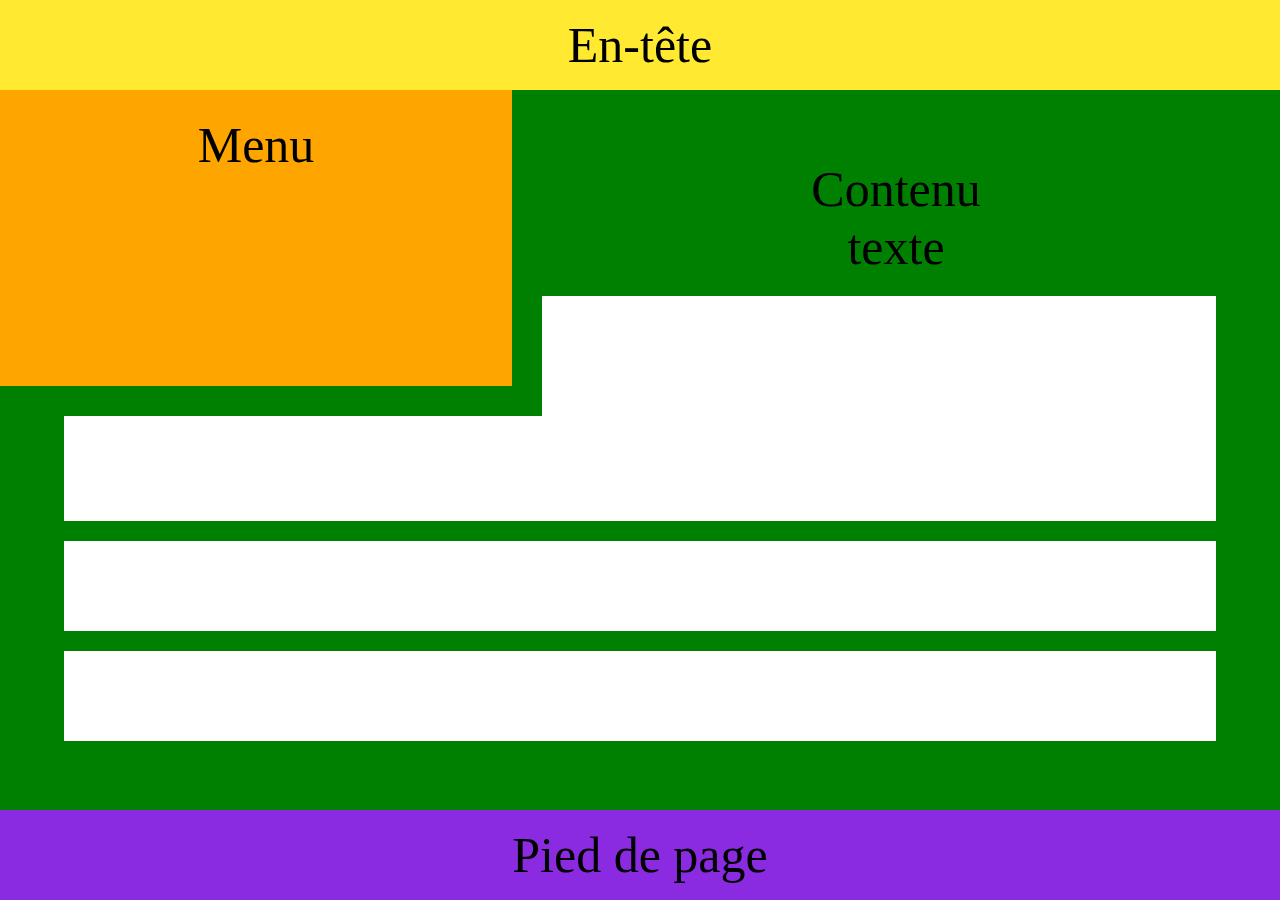
<file: flexbox/index.html>
<!DOCTYPE html>
<html lang="en">
<head>
    <meta charset="UTF-8">
    <meta name="viewport" content="width=device-width, initial-scale=1.0">
    <title>flexbox</title>
    <link rel="stylesheet" href="style.css">
</head>
<body>
    <div class="container">
        <header>
            <p>En-tête</p>
        </header>
        <nav>
            <p>Menu</p>
        </nav>
        <main>
            <div id="para">
                <p>Contenu texte</p>
            </div>
            <div id="big-rec"></div>
            <div class="rec" id="middle-rec"></div>
            <div class="rec"></div>
        </main>
        <footer>
            <p id="footer">Pied de page</p>
        </footer>
    </div>
    
</body>
</html>
</file>
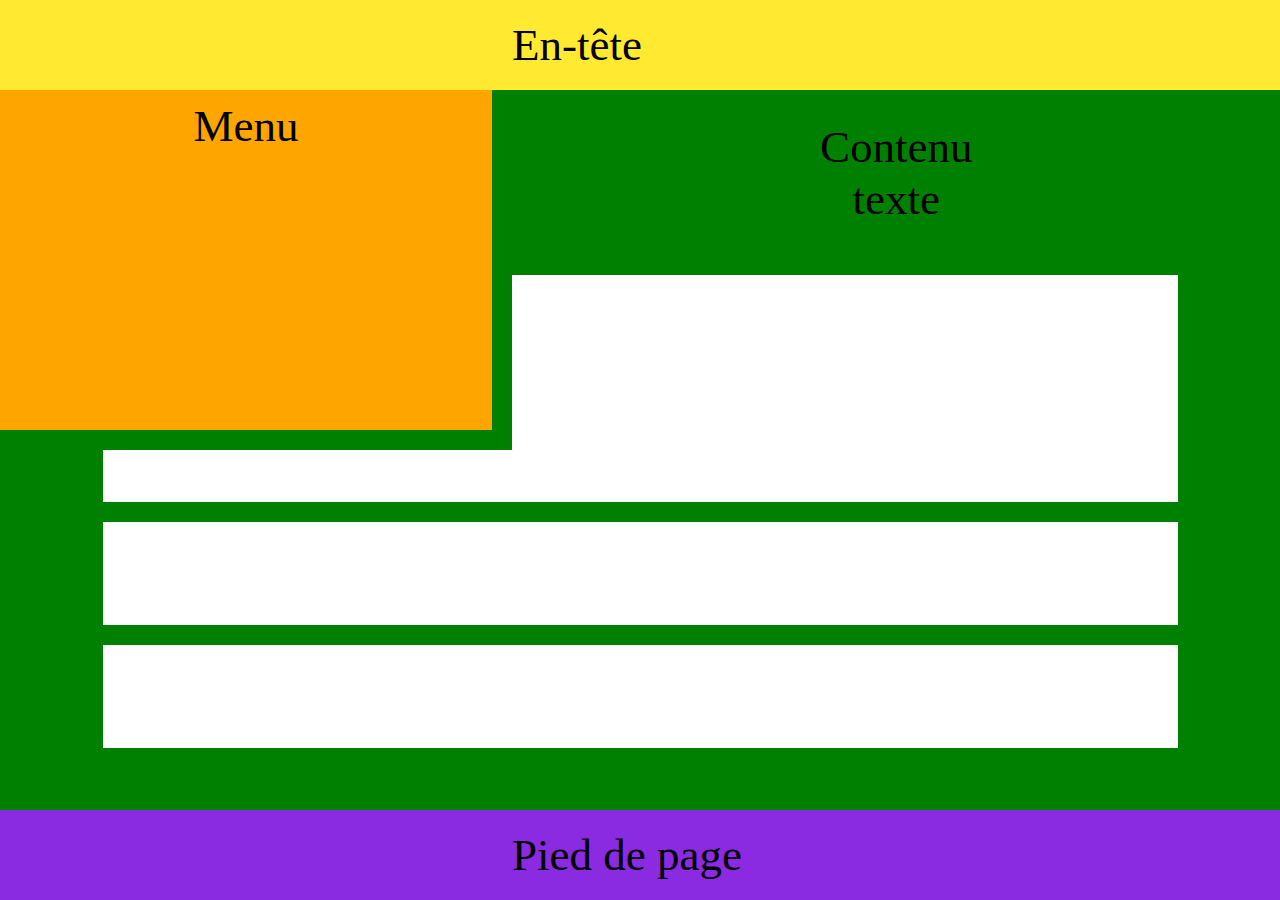
<file: grid/index.html>
<!DOCTYPE html>
<html lang="en">
<head>
    <meta charset="UTF-8">
    <meta name="viewport" content="width=device-width, initial-scale=1.0">
    <title>grid</title>
    <link rel="stylesheet" href="style.css">
</head>
<body>
    <div class="container">
        <header>
            <p>En-tête</p>
        </header>
        <div class="main">
            <nav>
                <p>Menu</p>
            </nav>
            <main>
                <div class="el1">
                    <p>Contenu texte</p>
                </div>
                <div class="el2"></div>
                <div class="el3"></div>
                <div class="el4"></div>
            </main>        
        </div>
        <footer>
            <p>Pied de page</p>
        </footer>
    </div>
    
</body>
</html>
</file>
<file: flexbox/style.css>
*,
*::before,
*::after {
	margin: 0;
	padding: 0;
}
.container{
    height: 100vh;
}
header{
    width: 100%;
    height: 10vh;
    background: rgb(255, 234, 49);
    display: flex;
    align-items: center;
    justify-content: center;
}
p{
    font-size: 50px;
}
nav{
    width: 40%;
    height: 30vh;
    position: absolute;
    background: orange;
    border-right: 30px solid green;
    border-bottom: 30px solid green;
    text-align: center;
    padding-top: 2%;
}
main{
    background: green;
    width: 100%;
    height: 80vh;
    display: flex;
    flex-direction: column;
    justify-content: center;
    align-items: center;
}
#para{
    width: 200px;
    padding-left: 40%;
    text-align: center;
}
.rec{
    background-color: white;
    margin-top: 20px;
    width: 90%;
    height: 10vh;
}
#big-rec{
    height: 25vh;
    background-color: white;
    margin-top: 20px;
    width: 90%;
}
footer{
    height: 10vh;
    width: 100%;
    display: flex;
    align-items: center;
    justify-content: center;
    background-color: blueviolet;

}
@media screen and (max-width:900px){
    .container{
        display: flex;
        flex-direction: column;
        height: 100vh;
    }
    header{
        height: 10vh;
    }
    p{
        text-align: center;
    }
    nav{
    position: relative;
    width: 100%;
    border: none;
    height: 15vh;
    }
    main{
        height: 60vh;
    }
    #big-rec{
        height: 10vh;
        width: 95%;
    }
    #para{
        padding: 0%;
    }
    #middle-rec{
        height: 20vh;
    }
    .rec{
        height: 10vh;
        margin-top: 15px;
        width: 95%;
    }
    footer{
        height: 15vh;
    }
    #footer{
        width: 150px;
        margin: auto;
    }
}
@media screen and (max-width:600px){
    
    header{
        height: 5vh;
    }
    nav{
        height: 8vh;
    }
    main{
        height: 72vh;
    }
    #big-rec{
        height: 15vh;
        width: 97%;
    }

    #middle-rec{
        height: 26vh;
    }
    .rec{
        height: 15vh;
        margin-top: 10px;
        width: 97%;
    }

}
</file>
<file: grid/style.css>
*,
*::before,
*::after {
	margin: 0;
	padding: 0;
}
.container{
    height: 100vh;
}
header{
    width: 100%;
    height: 10vh;
    background: rgb(255, 234, 49);
    display: grid;
    justify-content: center;
    align-items: center;
}
header>p,
footer>p{
    width:20vw;
}
p{
    font-size: 45px;
}

.main{
    display: grid;
    height: 80vh;
    grid-template-columns: repeat(10, 1fr);
    grid-template-rows: repeat(10, 1fr);
}
nav{
    background: orange;
    grid-column: 1 / 5;
    z-index: 2;
    grid-row: 1 / 6;
    display: grid;
    justify-content: center;
    align-items: start;
    padding-top: 2%;
    border-bottom: 20px solid green;
    border-right: 20px solid green;
}
main{
    display: grid;
    background: green;
    grid-column: 1 / 11;
    grid-row: 1 / 11;
    grid-template-columns: repeat(12, 1fr);
    grid-template-rows: repeat(12, 1fr);
    grid-row-gap:20px;
    
}
.el1{
    display: grid;
    grid-column: 9 / 10;
    grid-row: 1 / 4;
    justify-content: center;
    align-content: center;
    text-align: center;
}
.el2{
    display: grid;
    grid-column: 2 / 12 ;
    grid-row: 4 / 8;
    background: white;

}
.el3{
    display: grid;
    grid-column: 2 / 12 ;
    grid-row: 8 / 10;
    background: white;
}
.el4{
    display: grid;
    grid-column: 2 / 12 ;
    grid-row: 10 / 12 ;
    background: white;
}

footer{
    
    height: 10vh;
    width: 100%;
    background-color: blueviolet;
    display: grid;
    justify-content: center;
    align-items: center;
}

@media screen and (max-width:900px){

    nav{
        grid-column: 1 / 11;
        grid-row: 1 / 3;
        border: none;
        display: grid;
        justify-content: center;
        align-items: center;
    }
    main{
        display: grid;
        background: green;
        grid-column: 1 / 11;
        grid-row: 3 / 11;
        grid-row-gap:0px;
    }

    .el1{
        display: grid;
        grid-column: 6 / 8;
        grid-row: 2 / 4;
    }
    .el2{
        display: grid;
        grid-column: 2 / 12 ;
        grid-row: 5 / 7;
        background: white;
        margin: 10px;
    }
    .el3{
        display: grid;
        grid-column: 2 / 12 ;
        grid-row:  7 / 10;
        background: white;
        margin: 10px;
    }
    .el4{
        display: grid;
        grid-column: 2 / 12 ;
        grid-row: 10 / 12 ;
        background: white;
        margin: 10px;
    }
}
@media screen and (max-width:600px){
    header{
        height: 5vh;
    }
    header>p,
    footer>p{
        width:30vw;
    }
    nav{
        grid-column: 1 / 11;
        grid-row: 1 / 2;
    }
    main{
        display: grid;
        background: green;
        grid-column: 1 / 11;
        grid-row: 2 / 11;
    }
    .el1{
        display: grid;
        grid-column: 6/ 8;
        grid-row: 1 / 2;
    }
    .el2{
        display: grid;
        grid-column: 1 / 13 ;
        grid-row: 2 / 5;
        background: white;
        margin: 10px;
    }
    .el3{
        display: grid;
        grid-column: 1 / 13 ;
        grid-row:  5 / 10;
        background: white;
        margin: 10px;
    }
    .el4{
        display: grid;
        grid-column: 1 / 13 ;
        grid-row: 10 / 13 ;
        background: white;
        margin: 10px;
    }
    footer{
        height: 15vh;
    }
}
</file>
